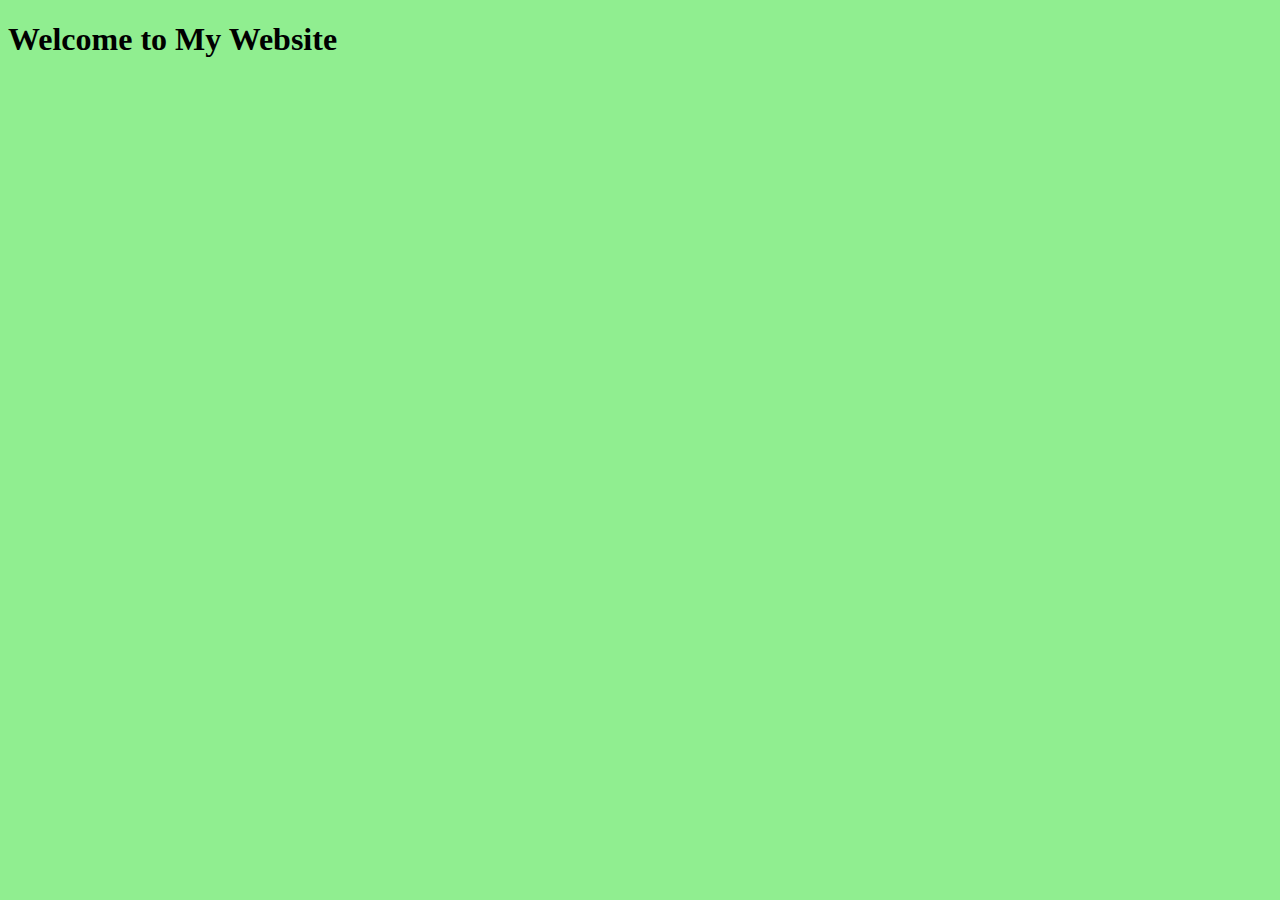
<file: website/index.html>
<!DOCTYPE html>
<html lang="en">
  <head>
    <meta charset="UTF-8">
    <meta name="viewport" content="width=device-width, initial-scale=1.0">
    <meta http-equiv="X-UA-Compatible" content="ie=edge">
    <title>My Website</title>
    <link rel="stylesheet" href="./style.css">
    <link rel="icon" href="./favicon.ico" type="image/x-icon">
  </head>
  <body>
    <main>
        <h1>Welcome to My Website</h1>
    </main>
    <script src="./script.js"></script>
  </body>
</html>
</file>
<file: website/style.css>
*, *::before, *::after {
    box-sizing: border-box;
}

body {
    background-color: lightgreen;
}
</file>
